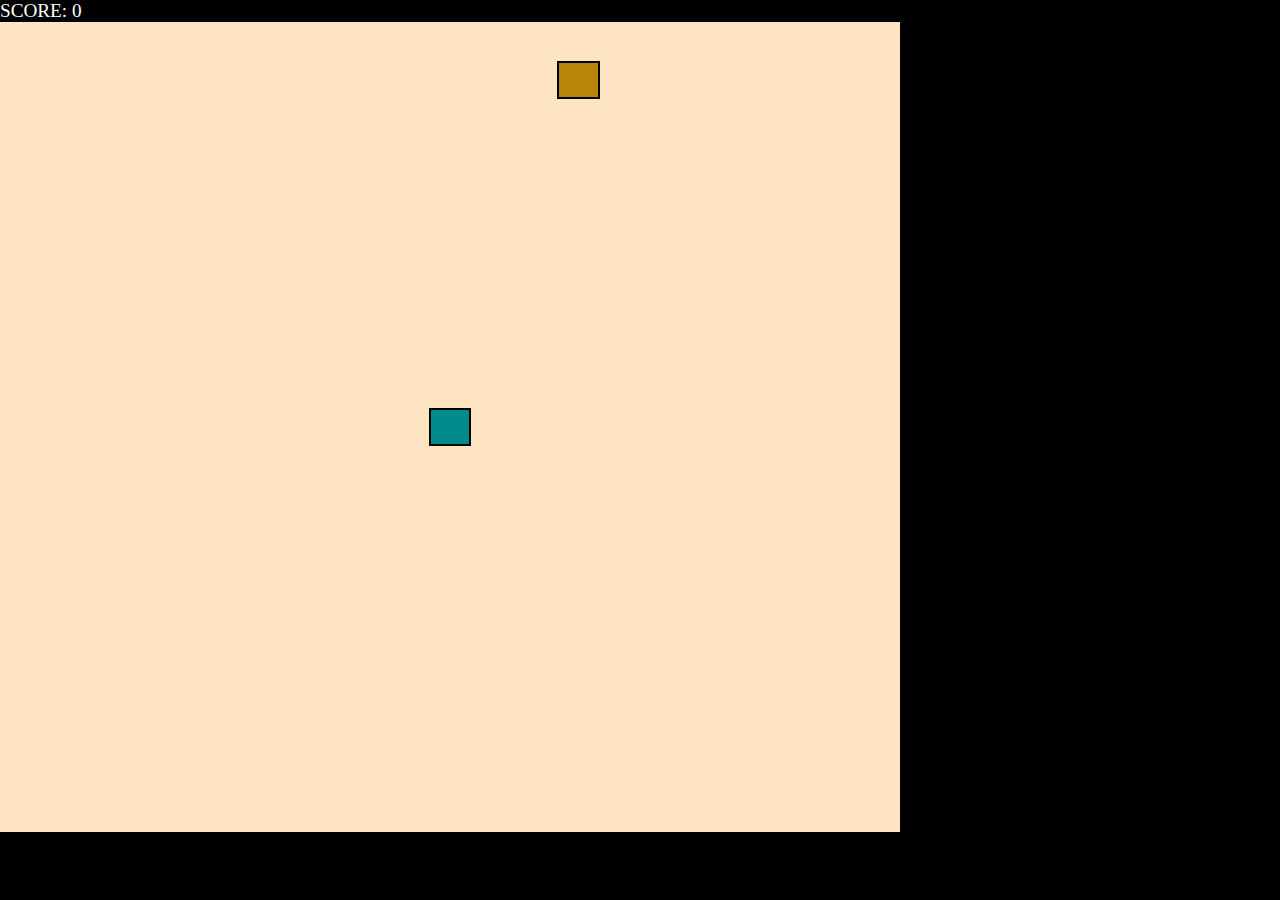
<file: index.html>
<!DOCTYPE html>
<html lang="en">
  <head>
    <meta charset="UTF-8" />
    <meta http-equiv="X-UA-Compatible" content="IE=edge" />
    <meta name="viewport" content="width=device-width, initial-scale=1.0" />
    <title>Snake</title>
    <link rel="stylesheet" href="./index.css" />
    <script src="game.js" defer type="module"></script>
  </head>
  <body>
    <span id="score">SCORE: 0</span>
    <div id="game-board"></div>
  </body>
</html>
</file>
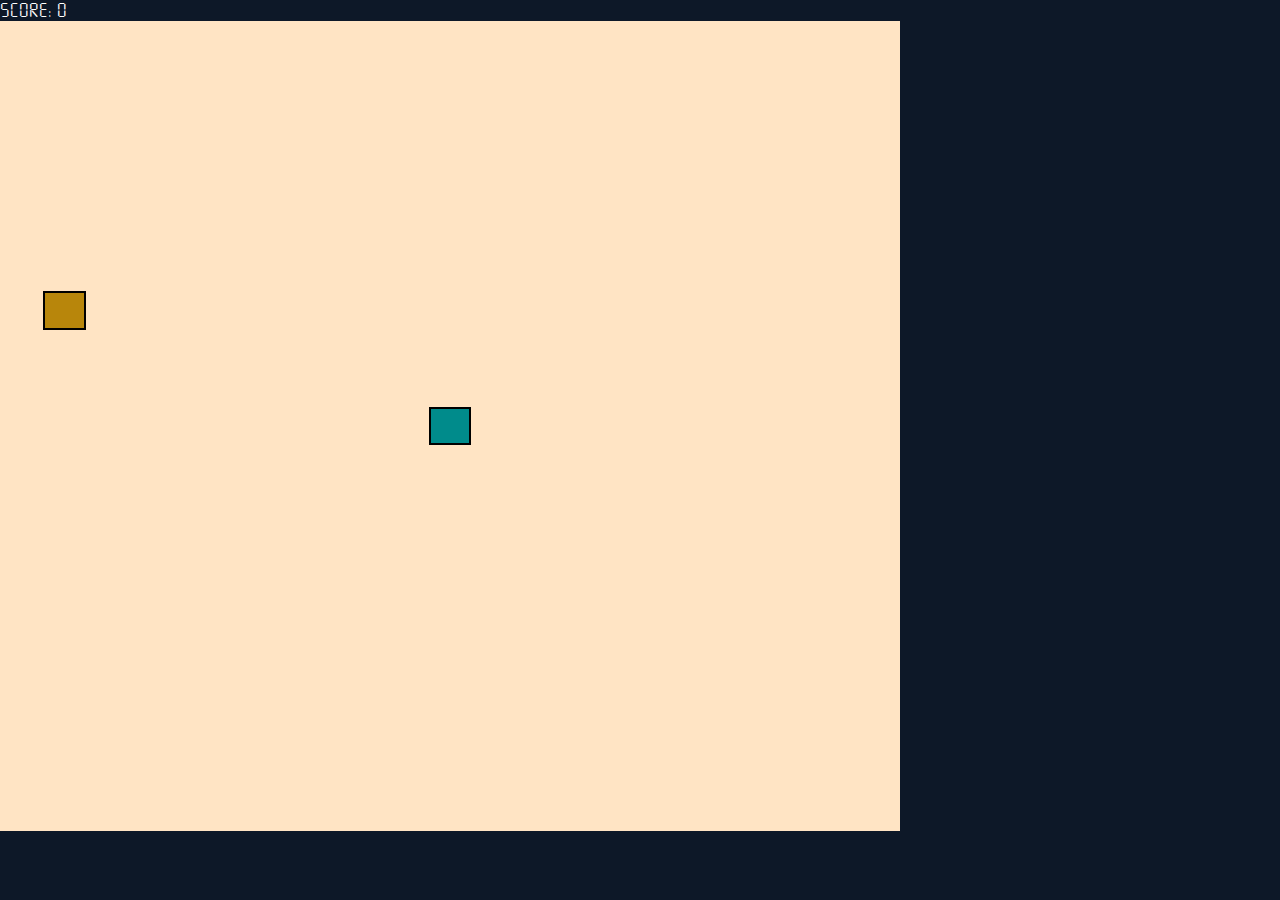
<file: game.html>
<!DOCTYPE html>
<html lang="en">
  <head>
    <meta charset="UTF-8" />
    <meta http-equiv="X-UA-Compatible" content="IE=edge" />
    <meta name="viewport" content="width=device-width, initial-scale=1.0" />
    <title>Snake</title>
    <link rel="stylesheet" href="./game.css" />
    <script src="game.js" defer type="module"></script>
  </head>
  <body>
    <span id="score">SCORE: 0</span>
    <div id="game-board"></div>
    <div class="controls">
      <div id="up"></div>
      <div id="down"></div>
      <div id="left"></div>
      <div id="right"></div>
    </div>
  </body>
</html>
</file>
<file: index.css>
@font-face {
    font-family: 'SEVEN';
    src: url('./assets/fonts/seven_segment/Seven\ Segment.ttf');
}

body {
    align-self: center;
    background-color: black;
    display: inline;
    justify-content: center;
    margin: 0;
    min-width: 100vw;
    width: 100vw;
}

#game-board {
    background-color: bisque;
    display: grid;
    grid-template-rows: repeat(21, 1fr);
    grid-template-columns: repeat(21, 1fr);
    height: 90vmin;
    width: 100vmin;
}

#score {
    color: white;
    font-family: 'Times New Roman', Times, serif;
    font-size: larger;
    text-align: center;
}

.snake {
    background-color: darkcyan;
    border: .25vmin solid black;
}

.food {
    background-color: darkgoldenrod;
    border: .25vmin solid black;
}
</file>
<file: game.css>
@font-face {
    font-family: 'SEVEN';
    src: url('./assets/fonts/seven_segment/Seven\ Segment.ttf');
}

body {
    align-self: center;
    background-color: #0D1828;
    display: inline;
    justify-content: center;
    margin: 0;
    min-width: 100vw;
    width: 100vw;
}

#game-board {
    background-color: bisque;
    display: grid;
    grid-template-rows: repeat(21, 1fr);
    grid-template-columns: repeat(21, 1fr);
    height: 90vmin;
    width: 100vmin;
}

#score {
    color: white;
    font-family: 'SEVEN';
    font-size: larger;
    text-align: center;
}

.snake {
    background-color: darkcyan;
    border: .25vmin solid black;
}

.food {
    background-color: darkgoldenrod;
    border: .25vmin solid black;
}

.controls {
    color: white;
    display: grid;
    gap: 10px 10px;
    grid-template-rows: repeat(8, 1fr);
    grid-template-columns: repeat(7, 1fr);
}
#up {
    background-image: url('./assets/img/up.jpg');
    background-size: cover;
    color: black;
    grid-column-start: 4;
    grid-row-start: 4;
    grid-column-end: 5;
    grid-row-end: 5;
    height: 60px;
    text-align: center;
    width: 60px;
}
#down {
    background-image: url('./assets/img/down.jpg');
    background-size: cover;
    color: black;
    grid-column: 4 / 5;
    grid-row: 5 / 6;
    text-align: center;
}
#left {
    background-image: url('./assets/img/left.jpg');
    background-size: cover;
    color: black;
    grid-column: 3 / 4;
    grid-row: 5 / 6;
    text-align: center;
} 
#right {
    background-image: url('./assets/img/right.jpg');
    background-size: cover;
    color: black;
    grid-column: 5 / 6;
    grid-row: 5 / 6;
    text-align: center;
}
@media (min-width: 800px){
    .controls {
        display: none;
    }
}
</file>
